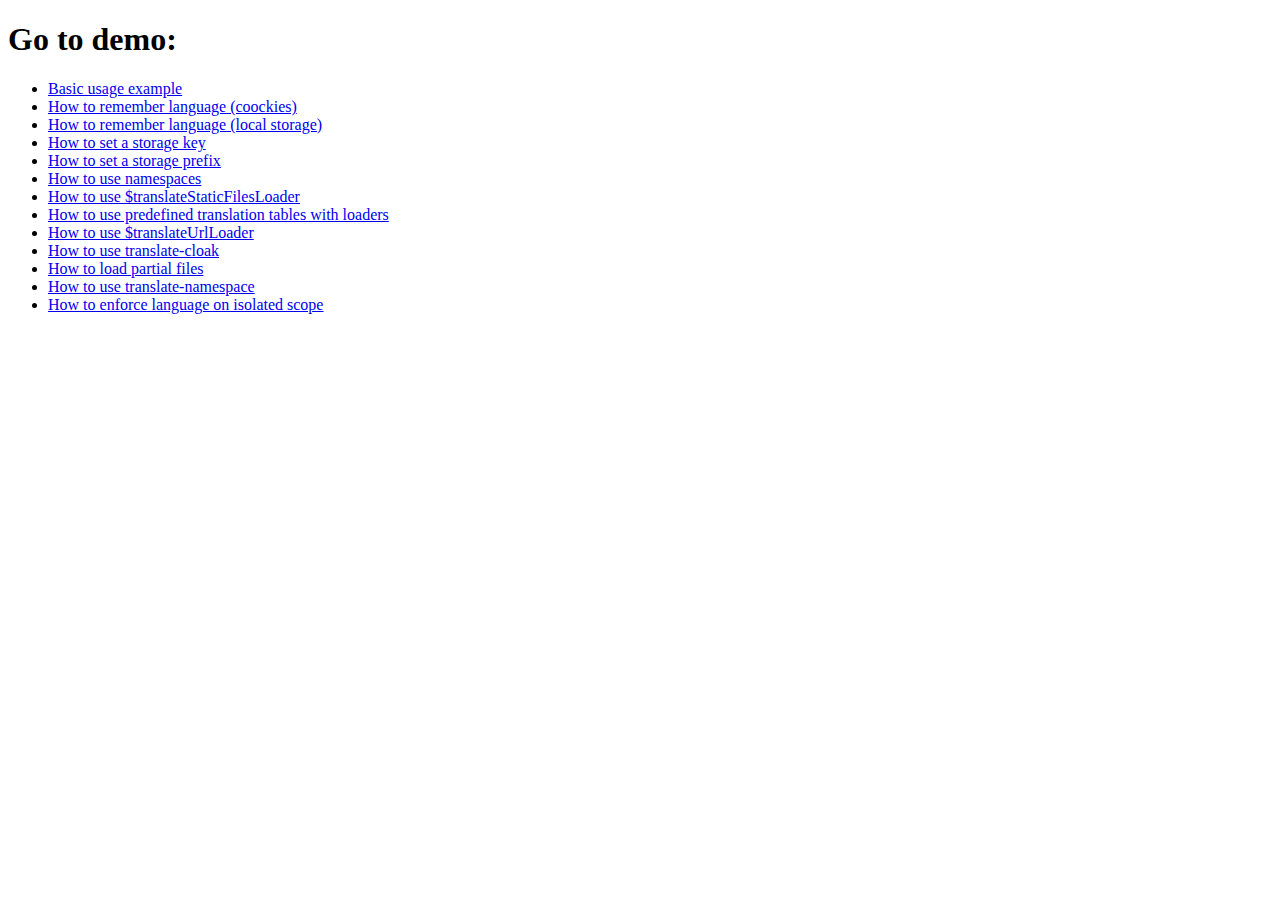
<file: UIGridLearning/WebCompontent/angular-translate/demo/index.htm>
<!doctype html>
<html>
<head>
  <meta charset="utf-8">
  <title>Demo</title>
</head>
<body>
  <h1>Go to demo:</h1>
  <ul>
    <li><a href="ex1_basic_usage.htm">Basic usage example</a></li>
    <li><a href="ex2_remember_language_(cookies).htm">How to remember language (coockies)</a></li>
    <li><a href="ex3_remember_language_(local_storage).htm">How to remember language (local storage)</a></li>
    <li><a href="ex4_set_a_storage_key.htm">How to set a storage key</a></li>
    <li><a href="ex5_set_a_storage_prefix.htm">How to set a storage prefix</a></li>
    <li><a href="ex6_namespace_support.htm">How to use namespaces</a></li>
    <li><a href="ex7_load_static_files.htm">How to use $translateStaticFilesLoader</a></li>
    <li><a href="ex8_lazy_load_files_without_autoupload.htm">How to use predefined translation tables with loaders</a></li>
    <li><a href="ex9_load_dynamic_files.htm">How to use $translateUrlLoader</a></li>
    <li><a href="ex10_translate-cloak.html">How to use translate-cloak</a></li>
    <li><a href="ex11_load_partial_files.html">How to load partial files</a></li>
    <li><a href="ex13_translate-namespace.htm">How to use translate-namespace</a></li>
    <li><a href="ex14_translate_language.htm">How to enforce language on isolated scope</a></li>
  </ul>
</body>
</html>
</file>
